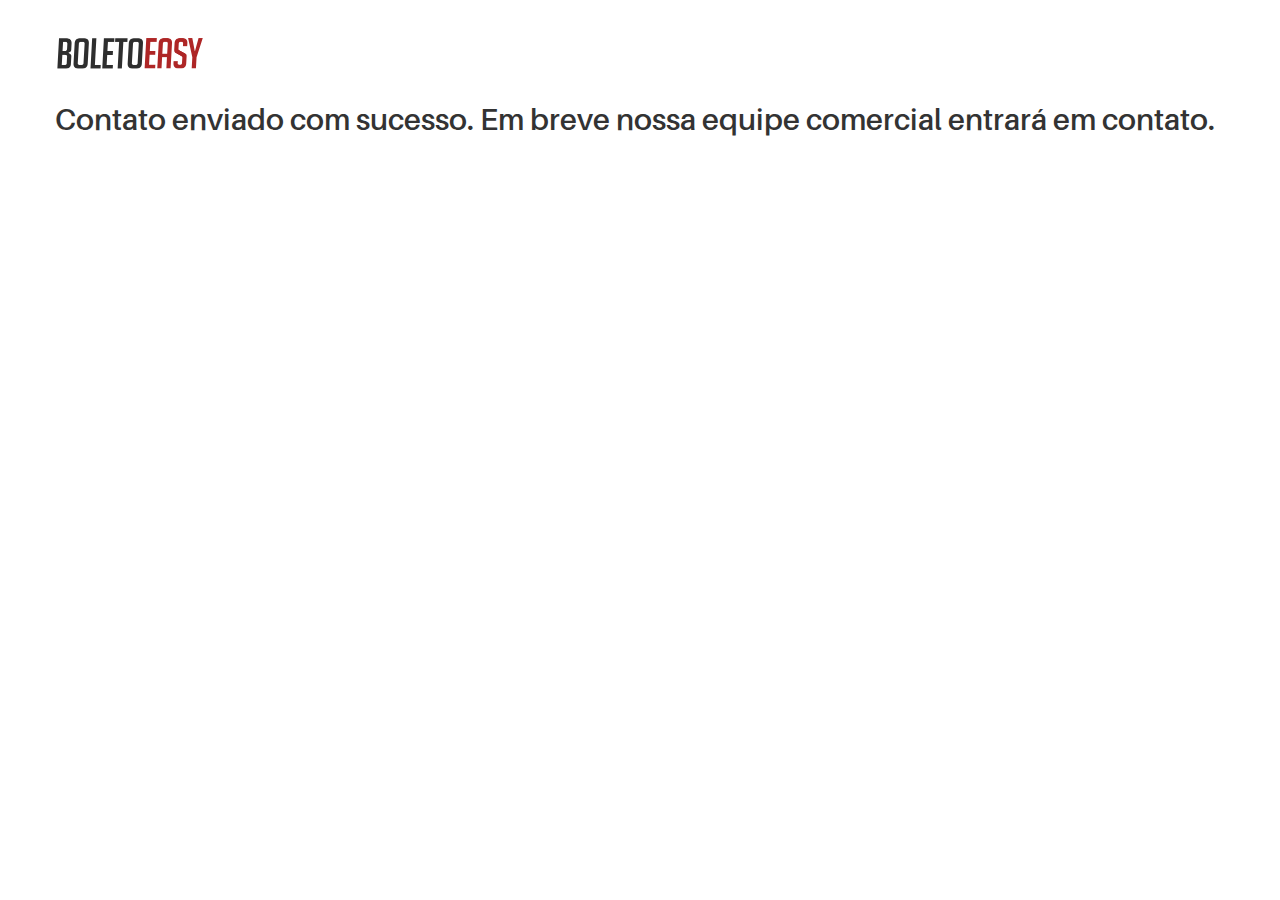
<file: confirmation.html>
<!DOCTYPE html>
<html>
    <head>
        <title>Boleto Easy</title>
        <meta charset="UTF-8" />
<link rel="stylesheet" href="https://maxcdn.bootstrapcdn.com/bootstrap/3.3.7/css/bootstrap.min.css" integrity="sha384-BVYiiSIFeK1dGmJRAkycuHAHRg32OmUcww7on3RYdg4Va+PmSTsz/K68vbdEjh4u" crossorigin="anonymous">
    <link rel="stylesheet" href="styles/style.css" />
    <link rel="stylesheet" href="styles/mobMenu.css" />
    <script
    src="https://code.jquery.com/jquery-3.3.1.min.js"
    integrity="sha256-FgpCb/KJQlLNfOu91ta32o/NMZxltwRo8QtmkMRdAu8="
    crossorigin="anonymous"></script>
   

    </head>
    <body>

      <div class="container">
        <div class="row">
            <a class="logo" href="index.html"><img src="images/logo.png" alt="Boleto Easy" /></a>

            <h2>Contato enviado com sucesso. Em breve nossa equipe comercial entrará em contato.</h2>
        </div>
    </div>
      



       
        <script src="https://maxcdn.bootstrapcdn.com/bootstrap/3.3.7/js/bootstrap.min.js" integrity="sha384-Tc5IQib027qvyjSMfHjOMaLkfuWVxZxUPnCJA7l2mCWNIpG9mGCD8wGNIcPD7Txa" crossorigin="anonymous"></script>
      
    </body>
</html>
</file>
<file: styles/style.css>
@font-face {
    font-family: 'Aileron-Bold';
    src: url('../styles/fonts/Aileron-SemiBold.otf'); 
  }

body{
    font-family: 'Aileron-Bold';
  overflow-x:hidden;
}

.header{
    background: url('../images/bg.png') no-repeat;
    background-size: cover;
    background-position: center bottom;
    color: #FFF;
    height: 750px;
    border-top: 5px solid #c52222;
}

.topHead{
    margin-top: 10px;
}


.logo img{
    margin-top: 20px;
    max-width: 150px;
}

.menu{
    float: right;
    margin-top: 15px;
}

.menu li{
    float: left;
    margin: 30px;
    list-style: none;
}
.menu li a{
    color: rgb(65, 65, 65);
    font-size: 16px;
}

.mobMenu{
    float: right;
    margin-top: 35px;
}
.mobMenu img{
    max-width: 50px;
}

.banner{
    background: #c52222;
    margin-top: -50px;
}

.superIcon{
    max-height: 750px;
    margin-top: -30px;
}


.bigTitle{
    color: #333;
    font-size: 40px;
    width: 90%;
    margin-top: 150px;
    text-shadow: 0px 0px 10px #FFF;
    
}

@media(max-width: 991px){
    .bigTitle{
        margin-top: 100px !important;
        text-align: center;
        margin-left: 50px;
    }
}

.howTitle{
    background: #333;
    color: rgb(230, 230, 230);
    text-align: center;
    display: block;
    font-size: 40px;
    padding-top: 40px;
    padding-bottom: 100px;
}

.howIt{
    text-align: center;
    font-size: 36px;
    color: #333;
    margin-top: 100px;
    margin-bottom: 50px;
  
}

.subHow{
    text-align: center;
    font-size: 22px;
    color: #a8a8a8;
}
.itemHow{
    display: flex;
    align-items: center;
    justify-content: center;
    padding: 50px;
}
.itemHow img{
    max-width: 450px;

}


.ad{
    background: url('https://d2v9y0dukr6mq2.cloudfront.net/video/thumbnail/uQNYkho/red-abstract-background_e1fa70pv__F0000.png')no-repeat;
    background-size: cover;
    padding-top: 50px;
    padding-bottom: 50px;
    border-top: 15px solid #333;
}

.ad h2{
    color: #FFF;
    text-align: center;
    margin-bottom: 30px;
}

.adIt{
    padding: 20px;
}

.adItem{
    padding: 20px;
    background: #FFF;
    height: 80px;
  
}

.adItem img{
    max-width: 40px;
}

.adItem h4{
    margin-left: 60px;
    margin-top: -30px;
}


.customInput{
    padding: 20px;
    width: 100%;
    border: 1px solid rgb(48, 48, 48);
  
    margin: 20px;
    color: #333 !important;
}

.customInput:focus { 
    color: #333 !important;
  }

.inputZone{
    padding: 50px;
}

.btnSend{
    background: rgb(187, 30, 30);
    color: #FFF;
    padding: 10px 50px 10px 50px;
    font-size: 23px;
    outline: none;
    border: none;
    box-shadow: 10px 10px 95px -31px rgba(0,0,0,0.75);
}

.footer{
    background: #333;
 
    color: #FFF;
    
}

.useIt{
    text-align: center;
    padding-top: 100px;

}

.credits{
    text-align: center;
    background: rgb(36, 36, 36);
    color: rgb(83, 83, 83);
    padding: 10px;
    margin-top: 30px;
}

.boxContent{
    background: #FFF;
    padding: 20px;
    color: #333;
    -webkit-box-shadow: 3px -1px 44px 0px rgba(204,204,204,1);
    -moz-box-shadow: 3px -1px 44px 0px rgba(204,204,204,1);
    box-shadow: 3px -1px 44px 0px rgba(204,204,204,1);
    margin-top: -600px;
    margin-bottom: 100px;
}

.boxContent p{
 font-size: 17px;
 color: rgb(156, 156, 156);
}

.boxContent h2{
    margin-bottom: 50px;
}

pre {
	width: 100%;

	font-size: 17px;
	line-height: 20px;
    background: #f1f1f1;
    color: rgb(129, 129, 129);
	border: none;
}
pre code {
	padding: 10px;
	color: rgb(150, 150, 150);
}

.urlPost{
    line-height: 20px;
    background: #f1f1f1;
    color: rgb(129, 129, 129);
    font-size: 17px;
    padding: 20px;
    margin-bottom: 50px;
}
</file>
<file: styles/mobMenu.css>
.overlay {
    /* Height & width depends on how you want to reveal the overlay (see JS below) */    
    height: 100%;
    width: 0;
    position: fixed; /* Stay in place */
    z-index: 1; /* Sit on top */
    left: 0;
    top: 0;
    background-color: rgb(0,0,0); /* Black fallback color */
    background-color: rgba(0,0,0, 0.9); /* Black w/opacity */
    overflow-x: hidden; /* Disable horizontal scroll */
    transition: 0.5s; /* 0.5 second transition effect to slide in or slide down the overlay (height or width, depending on reveal) */
  }
  
  /* Position the content inside the overlay */
  .overlay-content {
    position: relative;
    top: 25%; /* 25% from the top */
    width: 100%; /* 100% width */
    text-align: center; /* Centered text/links */
    margin-top: 30px; /* 30px top margin to avoid conflict with the close button on smaller screens */
  }
  
  /* The navigation links inside the overlay */
  .overlay a {
    padding: 8px;
    text-decoration: none;
    font-size: 36px;
    color: #818181;
    display: block; /* Display block instead of inline */
    transition: 0.3s; /* Transition effects on hover (color) */
  }
  
  /* When you mouse over the navigation links, change their color */
  .overlay a:hover, .overlay a:focus {
    color: #f1f1f1;
  }
  
  /* Position the close button (top right corner) */
  .overlay .closebtn {
    position: absolute;
    top: 20px;
    right: 45px;
    font-size: 60px;
  }
  
  /* When the height of the screen is less than 450 pixels, change the font-size of the links and position the close button again, so they don't overlap */
  @media screen and (max-height: 450px) {
    .overlay a {font-size: 20px}
    .overlay .closebtn {
      font-size: 40px;
      top: 15px;
      right: 35px;
    }
  }
</file>
